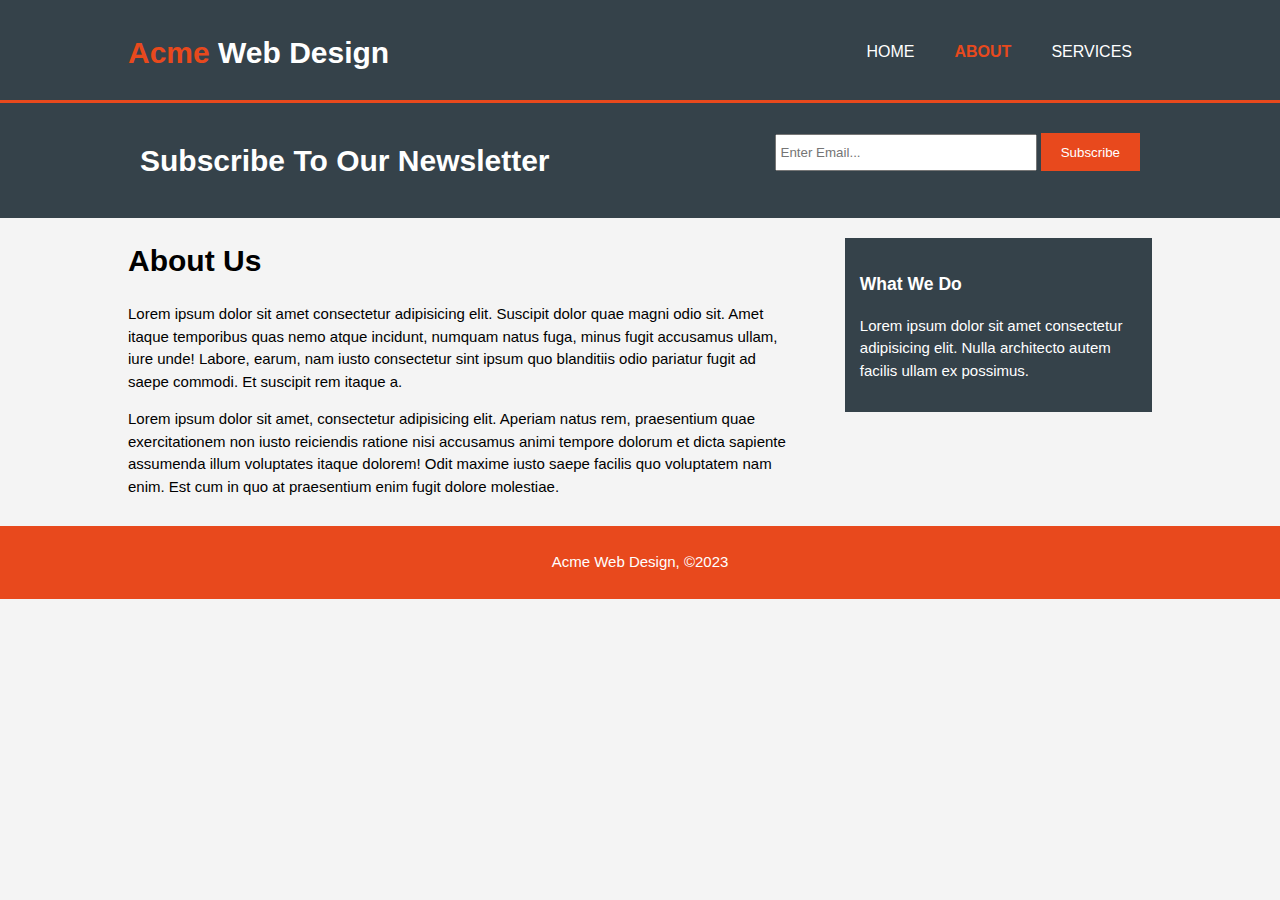
<file: about.html>
<!DOCTYPE html>
<html lang="en">
<head>
  <meta charset="UTF-8">
  <meta http-equiv="X-UA-Compatible" content="IE=edge">
  <meta name="viewport" content="width=device-width, initial-scale=1.0">
  <title>Acme Web Design | About</title>
  <link rel="stylesheet" href="./css/style.css">
</head>
<body>
  <header>
    <div class="container">
      <div id="branding">
        <h1><span class="highlight">Acme</span> Web Design</h1>
      </div>
      <nav>
        <ul>
          <li><a href="index.html">home</a></li>
          <li  class="current"><a href="about.html">about</a></li>
          <li><a href="services.html">services</a></li>
        </ul>
      </nav>
    </div>
  </header>
 
  <section id="newsletter">
    <div class="container">
      <h1>Subscribe To Our Newsletter</h1>
      <form action="">
        <input type="email" name="" id="" placeholder="Enter Email...">
        <button type="submit" class="button_1">Subscribe</button>
      </form>
    </div>
  </section>
  <section id="main">
    <div class="container">
      <article id="main-col">
        <h1 class="page-title">About Us</h1>
        <p>Lorem ipsum dolor sit amet consectetur adipisicing elit. Suscipit dolor quae magni odio sit. Amet itaque temporibus quas nemo atque incidunt, numquam natus fuga, minus fugit accusamus ullam, iure unde! Labore, earum, nam iusto consectetur sint ipsum quo blanditiis odio pariatur fugit ad saepe commodi. Et suscipit rem itaque a.</p>
        <p>Lorem ipsum dolor sit amet, consectetur adipisicing elit. Aperiam natus rem, praesentium quae exercitationem non iusto reiciendis ratione nisi accusamus animi tempore dolorum et dicta sapiente assumenda illum voluptates itaque dolorem! Odit maxime iusto saepe facilis quo voluptatem nam enim. Est cum in quo at praesentium enim fugit dolore molestiae.</p>
      </article>
      <aside id="sidebar">
        <div class="dark">
          <h3>What We Do</h3>
          <p>Lorem ipsum dolor sit amet consectetur adipisicing elit. Nulla architecto autem facilis ullam ex possimus.</p>
        </div>
      </aside>
    </div>
  </section>
  <footer>
    <p>Acme Web Design, &copy;2023</p>
  </footer>
</body>
</html>
</file>
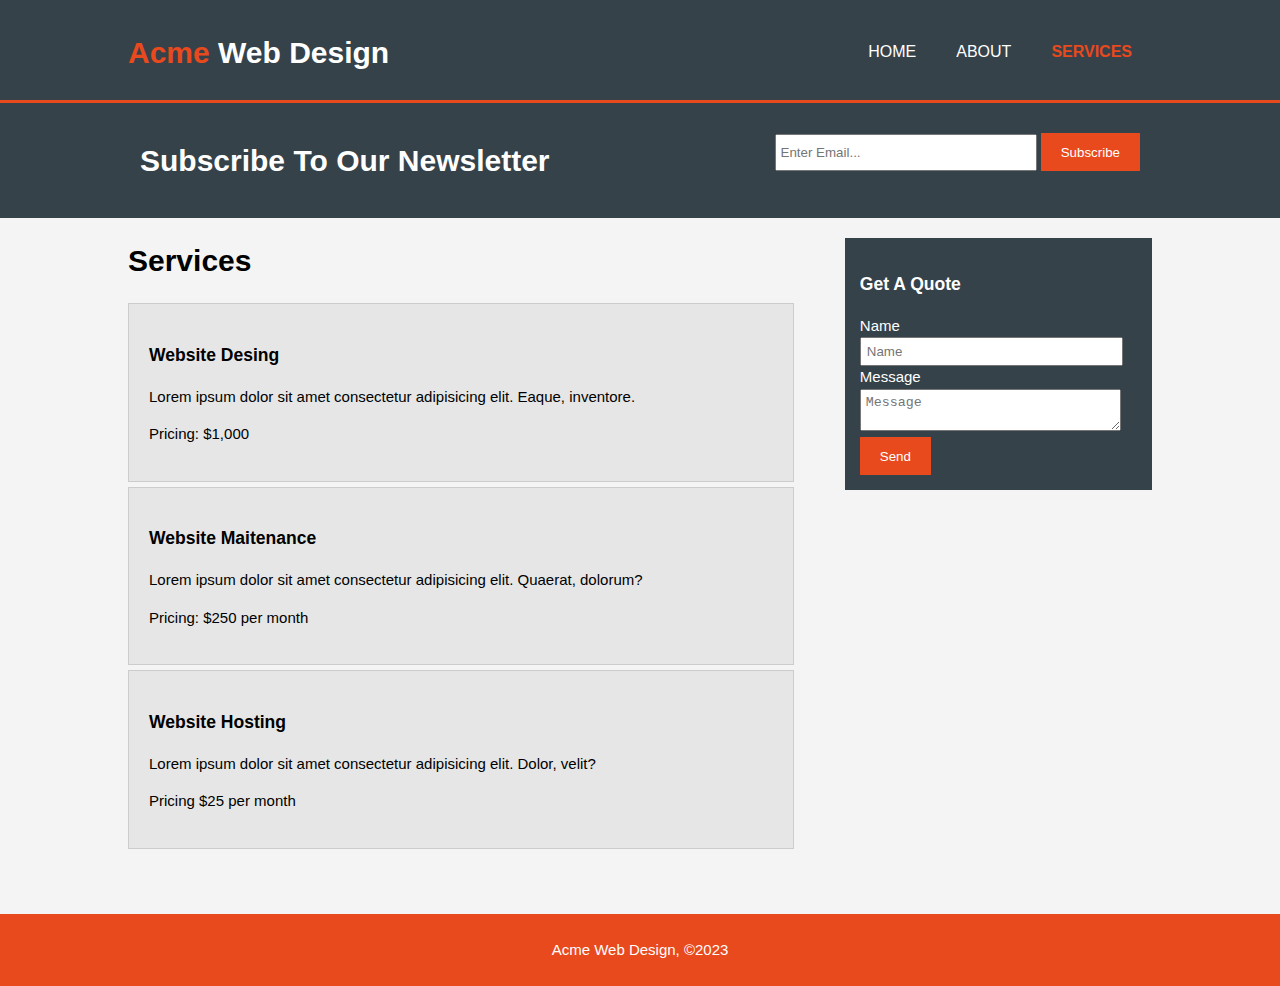
<file: services.html>
<!DOCTYPE html>
<html lang="en">
<head>
  <meta charset="UTF-8">
  <meta http-equiv="X-UA-Compatible" content="IE=edge">
  <meta name="viewport" content="width=device-width, initial-scale=1.0">
  <title>Acme Web Design | Services</title>
  <link rel="stylesheet" href="./css/style.css">
</head>
<body>
  <header>
    <div class="container">
      <div id="branding">
        <h1><span class="highlight">Acme</span> Web Design</h1>
      </div>
      <nav>
        <ul>
          <li><a href="index.html">home</a></li>
          <li><a href="about.html">about</a></li>
          <li class="current"><a href="services.html">services</a></li>
        </ul>
      </nav>
    </div>
  </header>
 
  <section id="newsletter">
    <div class="container">
      <h1>Subscribe To Our Newsletter</h1>
      <form action="">
        <input type="email" name="" id="" placeholder="Enter Email...">
        <button type="submit" class="button_1">Subscribe</button>
      </form>
    </div>
  </section>
  <section id="main">
    <div class="container">
      <article id="main-col">
        <h1 class="page-title">Services</h1>
        <ul id="services">
          <li>
            <h3>Website Desing</h3>
            <p>Lorem ipsum dolor sit amet consectetur adipisicing elit. Eaque, inventore.</p>
            <p>Pricing: $1,000</p>
          </li>
          <li>
            <h3>Website Maitenance</h3>
            <p>Lorem ipsum dolor sit amet consectetur adipisicing elit. Quaerat, dolorum?</p>
            <p>Pricing: $250 per month</p>
          </li>
          <li>
            <h3>Website Hosting</h3>
            <p>Lorem ipsum dolor sit amet consectetur adipisicing elit. Dolor, velit?</p>
            <p>Pricing $25 per month</p>
          </li>
        </ul>
      
        
      </article>
      <aside id="sidebar">
        <div class="dark">
          <h3>Get A Quote</h3>
          <form class="quote">
            <div>
              <label>Name</label><br>
              <input type="text" placeholder="Name">
            </div>
            <div>
              <label for="">Message</label><br>
              <textarea placeholder="Message"></textarea>
            </div>
            <button class="button_1" type="submit">Send</button>
          </form>
        </div>
      </aside>
    </div>
  </section>


  <footer style="margin-top: 60px">
    <p>Acme Web Design, &copy;2023</p>
  </footer>
</body>
</html>
</file>
<file: css/style.css>
/* *{
  margin:0;
  padding: 0;
  box-sizing: border-box;
} */

body{
 font-family: Arial, Helvetica, sans-serif;
 font-size: 15px;
 line-height: 1.5;
 background-color: #f4f4f4;
 margin:0;
 padding: 0;
}

/* Global */

.container{
  width: 80%;
  margin: auto;
  overflow: hidden;
}
ul{
  margin: 0;
  padding: 0;
}

.button_1{
  height: 38px;
  background-color: #e8491d;
  border: none;
  padding: 0 20px 0 20px;
  color: #ffffff;
}

.dark{
  padding: 15px;
  background: #35424a;
  color: #ffffff;
  margin-top: 10px;
  margin-bottom: 10px;
}


/* Header */
header{
  background-color: #35424a;
  color: #ffffff;
  padding-top: 30px;
  min-height: 70px;
  border-bottom: 3px solid #e8491d;
}

header a{
  color: #ffffff;
  text-decoration: none;
  text-transform: uppercase;
  font-size: 16px;
}


header li{
  list-style: none;
  float: left;
  display: inline;
  padding: 0 20px 0 20px;
}

header #branding{
  float: left;
}

header #branding h1{
  margin: 0;
}

header nav{
  float: right;
  margin-top: 10px;
}

header .highlight, header .current a{
  color: #e8491d;
  font-weight: bold;
}

header a:hover{
  color: #cccccc;
  font-weight: bold;
}

/* Showcase */

#showcase{
  min-height: 400px;
  text-align: center;
  color: #35424a;
  font-weight: bold;
 
}

#showcase .container{
  width: 100%;
  height: 400px;
}

.bgImage{
  width:100%;
  height: 400px;
  position: absolute;
  background: #333 url('../images/showcase2.jpg');
  background-repeat: no-repeat;
  background-position: center center;
  opacity: 0.4;
  background-size: cover;
  z-index: -1; 
}

#showcase h1{
  margin-top: 100px;
  font-size: 55px;
}

#showcase p{
  font-size: 20px;
}

#newsletter{
  padding: 15px;
  color: #ffffff;
  background-color: #35424a;
}

#newsletter h1{
  float: left;
}

#newsletter form{
  float: right;
  margin-top: 15px;
}

#newsletter input[type='email']{
  padding: 4px;
  height: 25px;
  width: 250px;

}

/* Boxes */

#boxes{
  margin-top: 20px;
}

#boxes .box{
  float:left;
  width: 30%;
  padding: 10px;
  text-align: center;
}

#boxes .box img{
  width: 90px;
}

/* Sidebar */

aside#sidebar{
  float: right;
  width:30%;
  margin-top: 10px;
}

aside#sidebar .quote input, aside#sidebar .quote textarea{
  width: 90%;
  padding: 5px;
}


/* Main-col*/

article#main-col{
  float:left;
  width: 65%;
}

/* Services */
ul#services li{
list-style: none;
padding: 20px;
border: #cccccc solid 1px;
margin-bottom: 5px;
background-color: #e6e6e6;
}

footer{
  padding: 10px;
  margin-top: 13px;
  color: #ffffff;
  background-color: #e8491d;
  text-align: center;
  overflow: hidden;
}

/* Media Queries */

@media(max-width: 768px){
  header #branding,
  header nav,
  header nav li,
  #newsletter h1,
  #newsletter form,
  #boxes .box,
  article#main-col,
  aside#sidebar{
    float: none;
    text-align: center;
    width: 100%;
  }
  header{
    padding-bottom: 20px;
  }

  #showcase h1{
    margin-top: 80px;
    font-size: 30px;
  }
  #showcase p{
    font-size: 20px;
    
  }

  #newsletter button,
  .quote button{
    display:block;
    width: 100%;
  }

  #newsletter form input[type='email']{
    width: 100%;
    margin-bottom: 5px;
  }

  #showcase{
    background-size:cover;
    opacity: 0.;
  }

}
</file>
